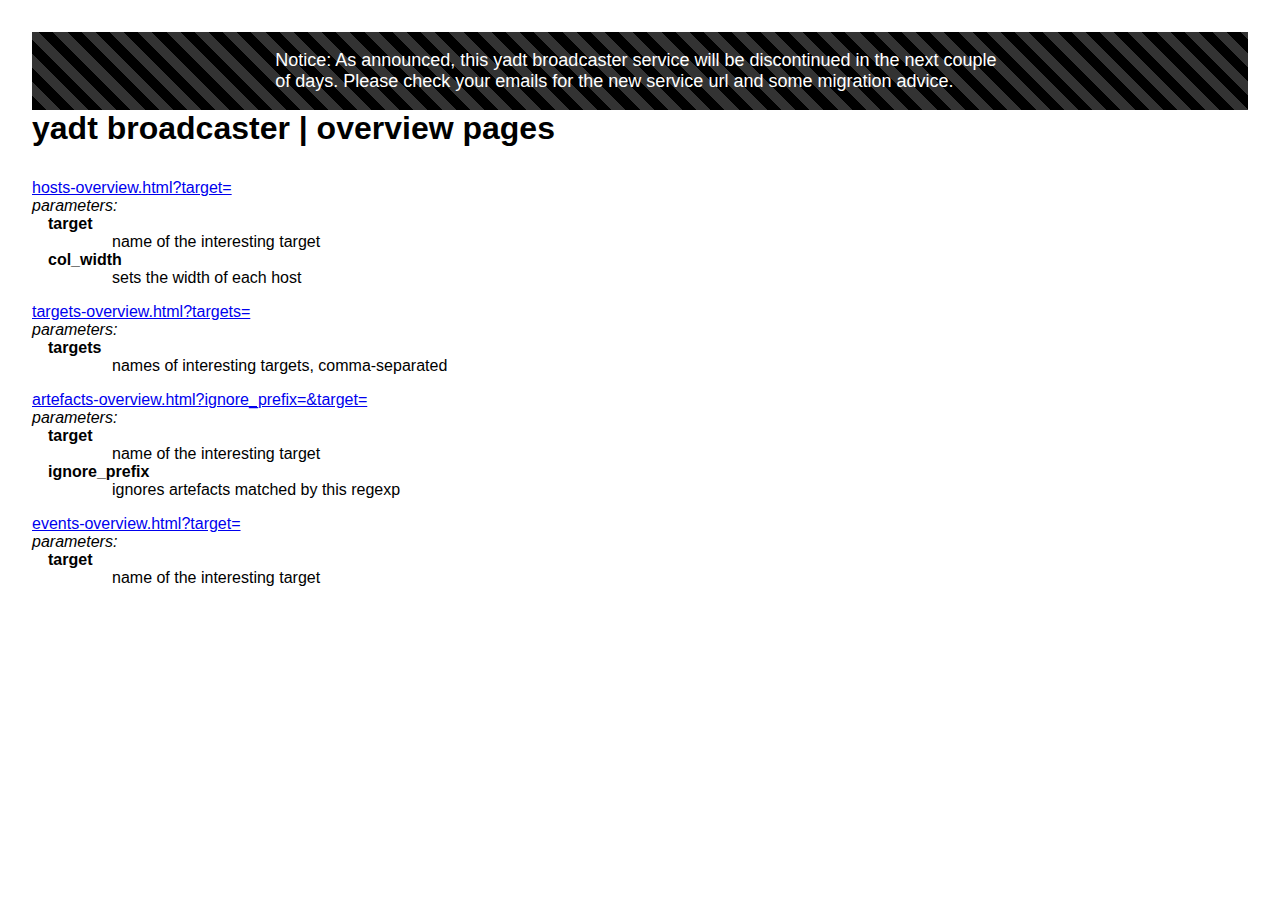
<file: src/var/yadtbroadcast-server/docroot/index.html>
<html>
    <head>
        <title>yadt broadcaster | overview</title>
        <link rel="stylesheet" type="text/css" href="styles/minimal.css"/>
        <style>
            dl {
                padding-left: 1em;
            }
            dt {
                font-weight: bold;
            }
            dd {
                padding-left: 4em;
            }
            ul {
                list-style: none;
                padding: 1em 0;
                margin-bottom: 2em;
            }
            li {
                margin-top: 1em;
            }
        </style>
    </head>
    <body>

        <div style="padding: 1em 20% 1em; font-size: large; color: white; background: repeating-linear-gradient(45deg, black, black 10px, #333 10px, #333 20px);">
            Notice: As announced, this yadt broadcaster service will be discontinued in the next couple of days.
            Please check your emails for the new service url and some migration advice.
        </div>


        <h1>yadt broadcaster | overview pages</h1>

        <ul>
            <li>
                <a href="hosts-overview.html?target=">hosts-overview.html?target=</a><br/>
                <em>parameters:</em>
                <dl>
                    <dt>target</dt><dd>name of the interesting target</dd>
                    <dt>col_width</dt><dd>sets the width of each host</dd>
                </dl>
            </li>
            <li><a href="targets-overview.html?targets=">targets-overview.html?targets=</a><br/>
                <em>parameters:</em>
                <dl>
                    <dt>targets</dt><dd>names of interesting targets, comma-separated</dd>
                </dl>
            </li>
            <li><a href="artefacts-overview.html?ignore_prefix=&target=">artefacts-overview.html?ignore_prefix=&target=</a><br/>
                <em>parameters:</em>
                <dl>
                    <dt>target</dt><dd>name of the interesting target</dd>
                    <dt>ignore_prefix</dt><dd>ignores artefacts matched by this regexp</dd>
                </dl>
            </li>
            <li><a href="events-overview.html?target=">events-overview.html?target=</a><br/>
                <em>parameters:</em>
                <dl>
                    <dt>target</dt><dd>name of the interesting target</dd>
                </dl>
            </li>
        </ul>
    </body>
</html>
</file>
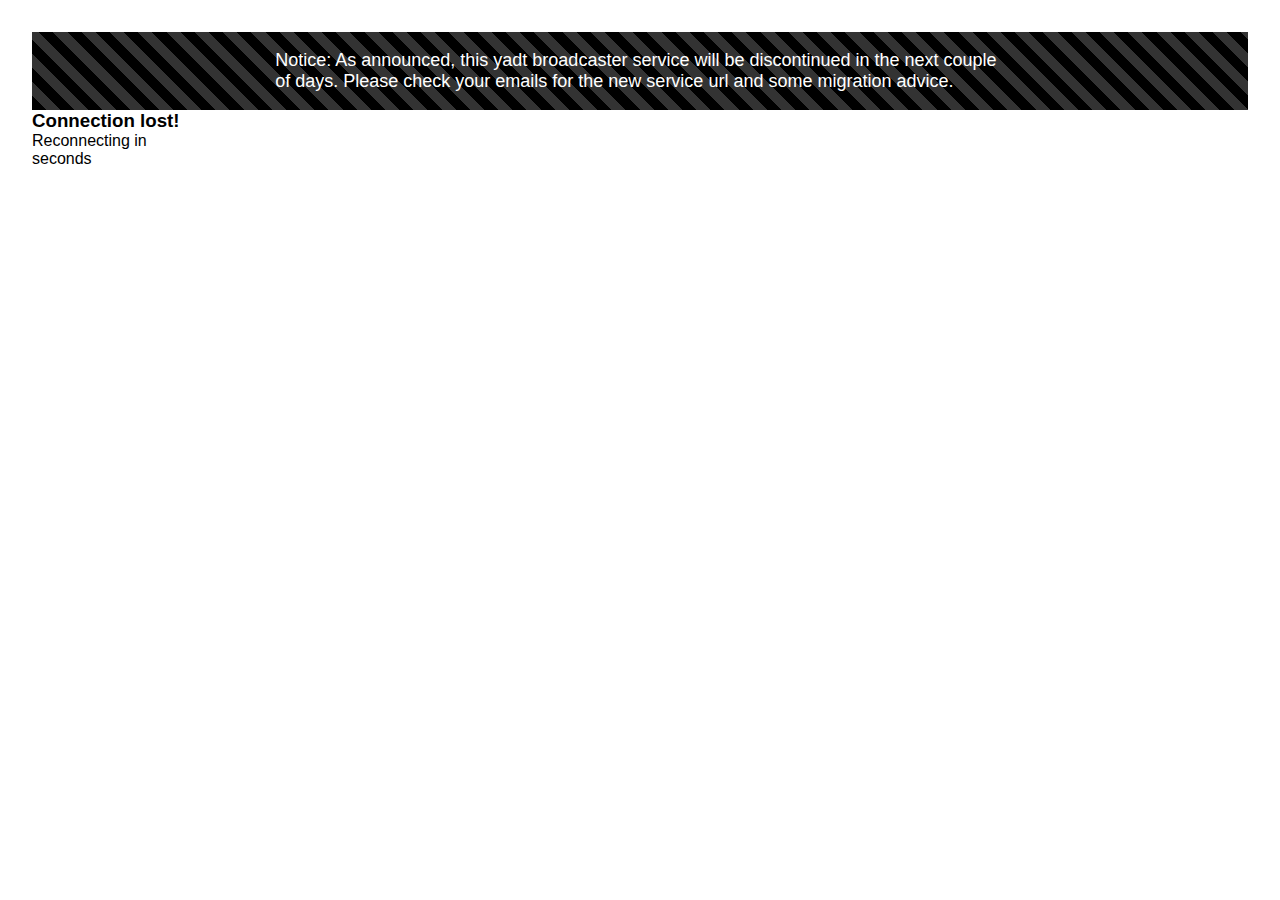
<file: src/var/yadtbroadcast-server/docroot/artefacts-overview.html>
<!DOCTYPE html>
<html>
    <head>
        <script src="lib/jquery.min.js"></script>
        <script src="lib/jquery-ui.min.js"></script>
        <script src="lib/autobahn.js"></script>
        <script src="lib/d3.js"></script>

        <script src="lib/ybc.js"></script>
        <script src="artefacts-overview.js"></script>

        <style>
            * {
                margin: 0;
                padding: 0;
            }
            body {
                padding: 2em 2em;
                font-family: 'Droid Sans', sans-serif;
            }
            h2 {
                padding: 1ex 1ex 1ex 0;
                text-transform: uppercase;
            }
            .artefactname {
                text-align: right;
                padding-right: 2em;
            }
            th {
                padding-right: 1em;
            }
            table {
                border-collapse: collapse;
            }
            tr {
                border-bottom: 1px solid grey;
            }
            .version {
                padding: 1ex 1ex;
            }
        </style>
    </head>
    <body>

        <div style="padding: 1em 20% 1em; font-size: large; color: white; background: repeating-linear-gradient(45deg, black, black 10px, #333 10px, #333 20px);">
            Notice: As announced, this yadt broadcaster service will be discontinued in the next couple of days.
            Please check your emails for the new service url and some migration advice.
        </div>

        <div id="wrapper">
            <section/>
        </div>
        <div id="overlay">
            <div id="countdown">
                <h3>Connection lost!</h3>
                Reconnecting in<br/>
                <div id="seconds">
                    <span id="counter"></span> seconds
                </div>
            </div>
        </div>

    </body>
</html>
</file>
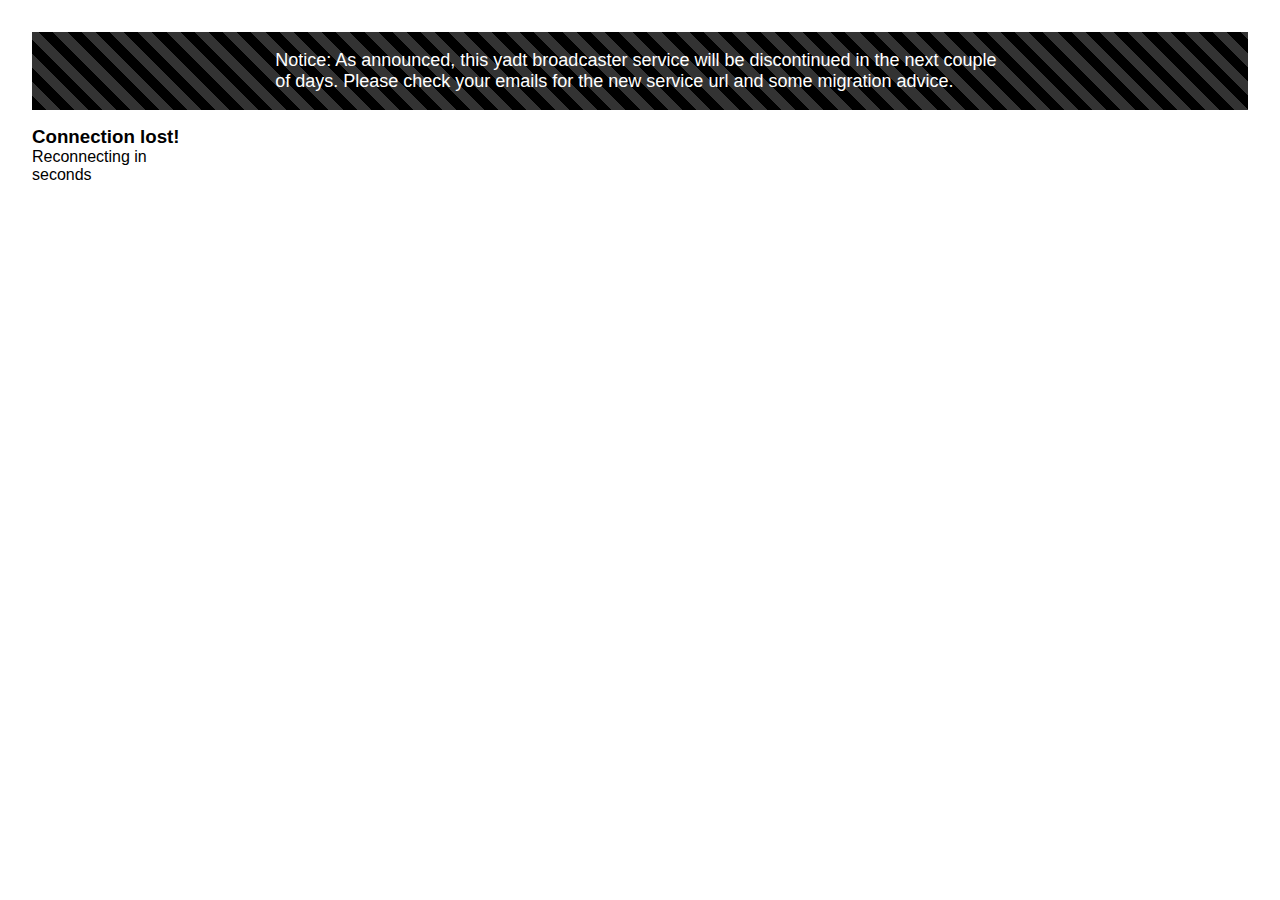
<file: src/var/yadtbroadcast-server/docroot/events-overview.html>
<!DOCTYPE html>
<html>
    <head>
        <script src="lib/jquery.min.js"></script>
        <script src="lib/jquery-ui.min.js"></script>
        <script src="lib/autobahn.js"></script>
        <script src="lib/d3.js"></script>
        <script src="lib/moment.min.js"></script>

        <script src="lib/ybc.js"></script>

        <style>
            @import url(http://fonts.googleapis.com/css?family=Ubuntu:400,700);

            * {
                margin: 0;
                padding: 0;
            }
            body {
                padding: 2em 2em;
                font-family: 'Ubuntu Light', sans-serif;
            }
            #wrapper {
                padding-top: 1em;
            }
            #wrapper div {
                font-size: 80%;
            }
        </style>
    </head>
    <body>

        <div style="padding: 1em 20% 1em; font-size: large; color: white; background: repeating-linear-gradient(45deg, black, black 10px, #333 10px, #333 20px);">
            Notice: As announced, this yadt broadcaster service will be discontinued in the next couple of days.
            Please check your emails for the new service url and some migration advice.
        </div>

        <div id="wrapper">
        </div>

        <div id="overlay">
            <div id="countdown">
                <h3>Connection lost!</h3>
                Reconnecting in<br/>
                <div id="seconds">
                    <span id="counter"></span> seconds
                </div>
            </div>
        </div>

        <script>
            var target = $.getUrlVar('target');
            onSessionOpen = function(sess) {
                sess.subscribe(target, onEvent);
            };

            var max_events = $.getUrlVar('max_events') || 40;

            var events = [];
            var nr = 0;

            function onEvent(topicUri, event) {
                if (event.id == "force-reload") {
                    window.location.replace(window.location.href);
                    window.location.reload(true);
                }
                if (event.type == "event") {
                    console.log(event);

                    if (event.id == "cmd" || event.id == "request") {
                        event.timestamp = moment().format("YYYY-MM-DD HH:mm:ss");
                        event.nr = nr++;
                        events.push(event);
                        while (events.length > max_events) {
                            events.shift();
                        }
                        var lines = d3.select("#wrapper")
                            .selectAll("div")
                            .data(events, key=function(d){return d.nr;});
                            lines.enter().append("div")
                                .style("position", "relative")
                                .text(function(d, i){
                                line = d.nr + " - " + d.timestamp + " - " + d.id + " " + d.cmd;
                                if (d.args) {
                                    for (i in d.args) {
                                        line += " " + d.args[i];
                                    }
                                }
                                if (d.state) {
                                    line += " " + d.state;
                                }
                                return line;
                            });
                        lines.exit().remove();
                    }
                }
            }
        </script>
    </body>
</html>
</file>
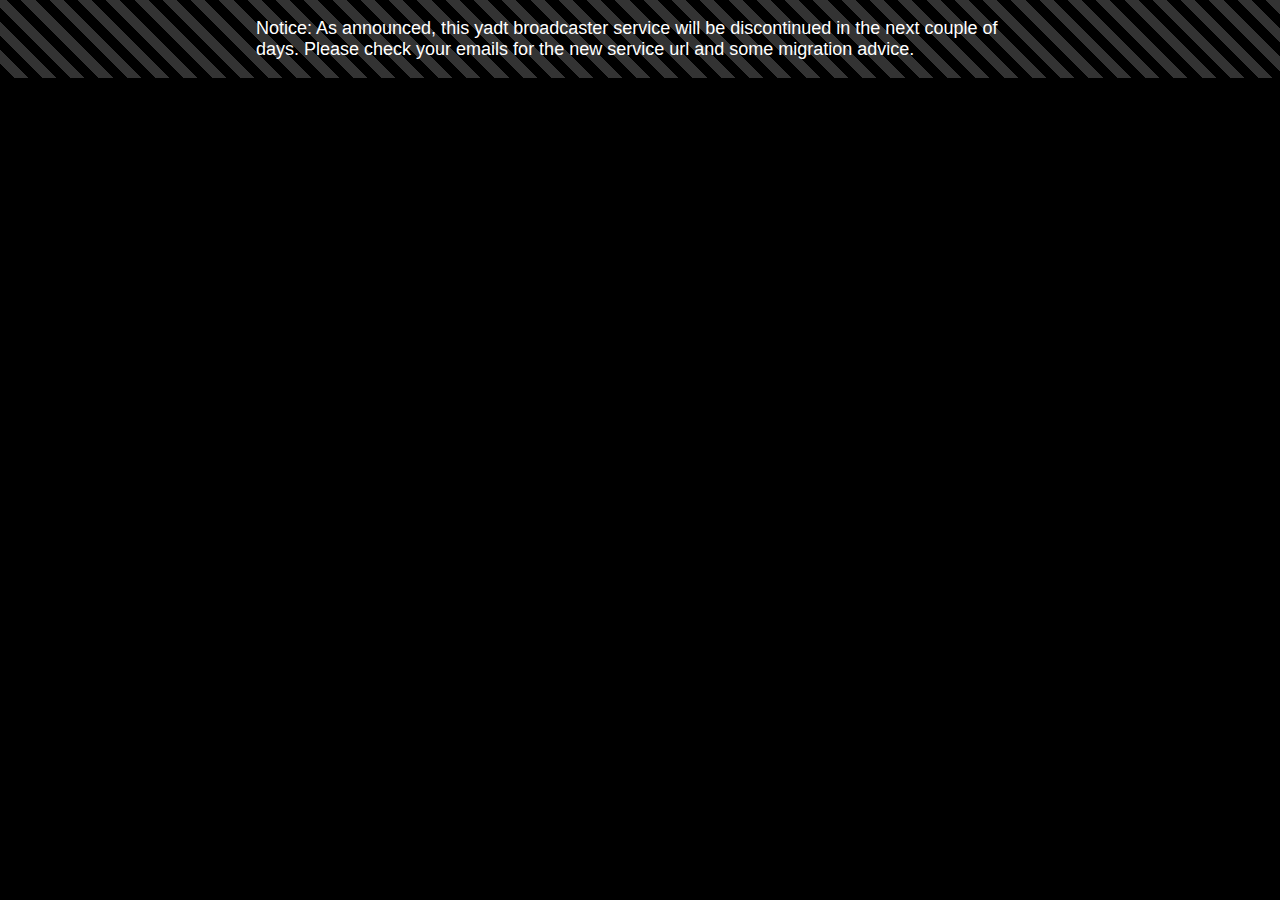
<file: src/var/yadtbroadcast-server/docroot/hosts-overview.html>
<!DOCTYPE html>
<html>
    <head>
        <script src="lib/jquery.min.js"></script>
        <script src="lib/jquery-ui.min.js"></script>
        <script src="lib/autobahn.js"></script>
        <script src="lib/d3.js"></script>

        <script src="lib/ybc.js"></script>

        <link type="text/css" rel="stylesheet" href="styles/ybc.css"/>
    </head>
    <body>

        <div style="padding: 1em 20% 1em; font-size: large; color: white; background: repeating-linear-gradient(45deg, black, black 10px, #333 10px, #333 20px);">
            Notice: As announced, this yadt broadcaster service will be discontinued in the next couple of days.
            Please check your emails for the new service url and some migration advice.
        </div>

        <div id="wrapper">
            <section/>
        </div>
        <div id="overlay">
            <div id="countdown">
                <h3>Connection lost!</h3>
                Reconnecting in<br/>
                <div id="seconds">
                    <span id="counter"></span> seconds
                </div>
            </div>
        </div>

        <script>
            var target = $.getUrlVar('target');
            onSessionOpen = function(sess) {
                sess.subscribe(target, onEvent);
            };
            var col_width = $.getUrlVar('col_width') || '30em';

            function URI(d) {
                return d.uri;
            }

            function NAME(d) {
                return d.name;
            }

            function onEvent(topicUri, event) {
                if (event.id == "force-reload") {
                    window.location.replace(window.location.href);
                    window.location.reload(true);
                }
                if (event.id == "full-update") {
                    console.log(event.id + " received");
                    console.log(event);
                    var groups = d3.select("section").selectAll("div")
                        .data(event.payload)
                        ;
                    groups.enter()
                        .append("div")
                        .attr("class", "hostGroupCluster")
                        ;
                    groups.exit().remove();
                    groups = d3.select("section").selectAll("div").data(event.payload);

                    var hosts = groups.selectAll("div").data(I, key=NAME);
                    var new_hosts = hosts.enter()
                        .append("div")
                        .attr("class", "hostGroupItem")
                        .style("width", col_width)
                        ;
                    new_hosts
                        .append("h2")
                        .attr("class", "hosts")
                        .text(function(d){return d.name;})
                        ;
                    new_hosts
                        .append("ul")
                        .attr("class", "hosts")
                        ;
                    /*
                    new_hosts
                        .append("div")
                        .attr("class", "hosts")
                            .append("table")
                        ;
                    */
                    hosts.exit().remove();
                    hosts = groups.selectAll("div").data(I, key=NAME);

                    var services = hosts.selectAll("ul.hosts").selectAll("li")
                        .data(function(d){return d.services;}, key=URI)
                        ;
                    services.enter()
                        .append("li")
                        .attr("class", "service")
                        .text(function(d){return d.name;})
                        .style("background-color", get_background_color)
                        ;

                    services = d3.selectAll("li.service")
                        .transition().duration(1000).ease("exp-in-out")
                        .style("background-color", get_background_color)
                        ;



                    /*var artefacts = hosts
                        .select("table")
                        .selectAll("tr")
                        .data(function(d){return d.artefacts;}, key=URI)
                        ;

                    var new_artefacts = artefacts.enter()
                        .append("tr")
                        .attr("class", "artefact")
                        ;
                    new_artefacts
                        .append("td")
                        .attr("class", "name")
                        .text(function(d){console.log('new: ' + d.name); return d.name;})
                        ;
                    new_artefacts
                        .append("td")
                        .attr("class", "value")
                        .text(function(d){return d.current;})
                        ;
                    artefacts.exit().remove();

                    hosts.selectAll("tr.artefact")
                        .select("td.value")
                        .text(function(d){return d.current;})
                        ;
                    */
                }
                if (event.id == "service-change") {
                    console.log(event.id + " received");
                    console.log(event);
                    var services = d3.select("section").selectAll(".service")
                        .data(event.payload, key=URI)
                            .transition().duration(1000).ease("exp-in-out")
                            .style("background-color", get_background_color)
                        ;
                }
            }
        </script>
    </body>
</html>
</file>
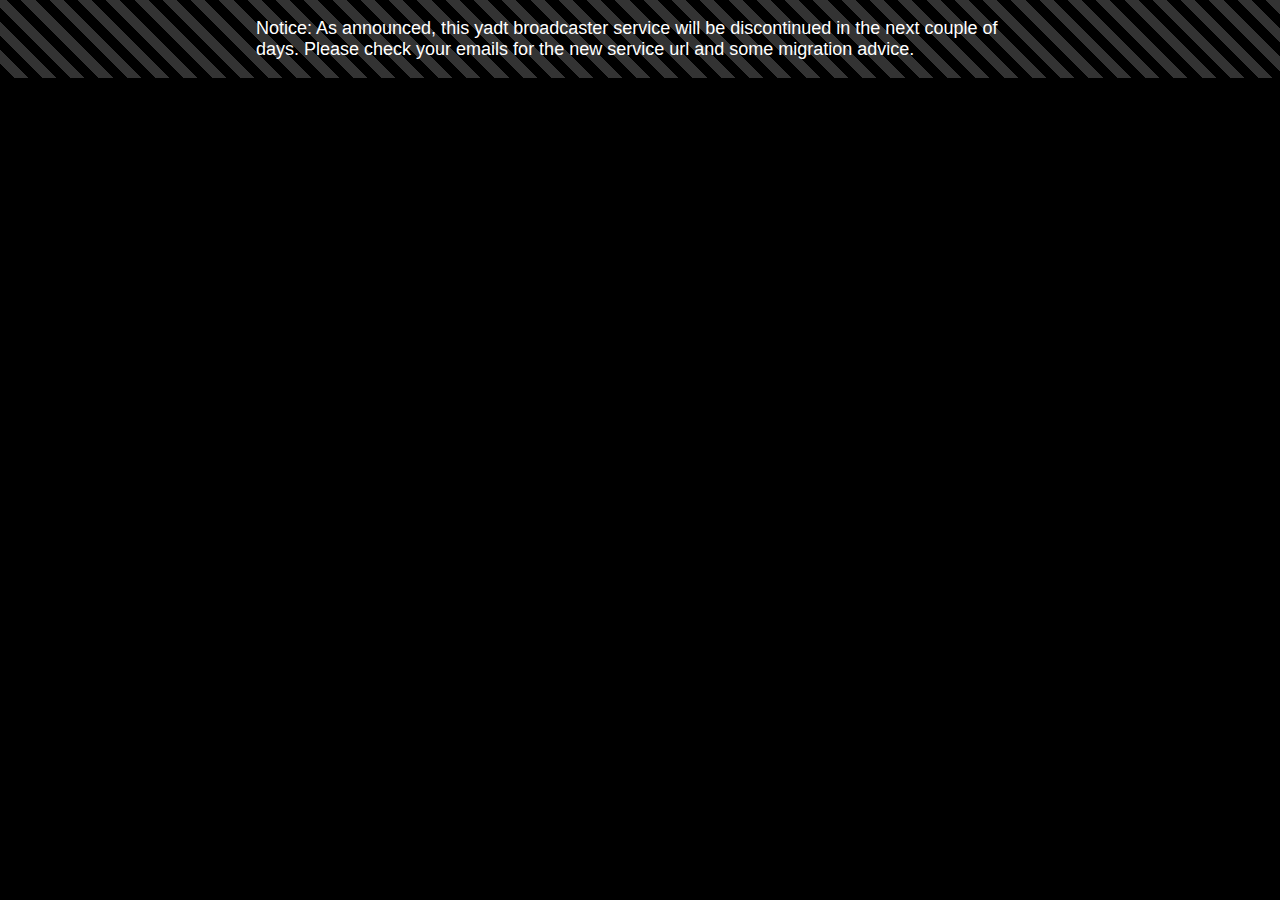
<file: src/var/yadtbroadcast-server/docroot/targets-overview.html>
<!DOCTYPE html>
<html>
    <head>
        <script src="lib/jquery.min.js"></script>
        <script src="lib/jquery-ui.min.js"></script>
        <script src="lib/autobahn.js"></script>
        <script src="lib/d3.js"></script>

        <script src="lib/ybc.js"></script>

        <link type="text/css" rel="stylesheet" href="styles/ybc.css"/>
        <style>
            td {
                width: 40px;
                height: 40px;
                border: 1px solid black;
            }
            h2 {
                text-align: right;
                margin: 0;
                margin-right: 1em;
                width: 6em;
            }
            a {
                color: #fff;
                text-decoration: none;
            }
        </style>
    </head>
    <body>

        <div style="padding: 1em 20% 1em; font-size: large; color: white; background: repeating-linear-gradient(45deg, black, black 10px, #333 10px, #333 20px);">
            Notice: As announced, this yadt broadcaster service will be discontinued in the next couple of days.
            Please check your emails for the new service url and some migration advice.
        </div>

        <div id="wrapper">
            <section><table/></section>
        </div>
        <div id="overlay">
            <div id="countdown">
                <h3>Connection lost!</h3>
                Reconnecting in<br/>
                <div id="seconds">
                    <span id="counter"></span> seconds
                </div>
            </div>
        </div>

        <script>
            var targetnames = [];
            var targets = Object();

            onSessionOpen = function(sess) {
                targetnames = $.getUrlVar('targets').split(",");
                targetnames.map(function(target){
                    console.log("subscribing to " + target);
                    sess.subscribe(target, onEvent);
                });
            };

            function get_padding(d) {
                return get_up_down_response(d, "0", "10px 1px");
            }
            function get_border_width(d) {
                return get_up_down_response(d, "10px 0px", "0");
            }

            function onEvent(topicUri, event) {
                if (event.id == "force-reload") {
                    window.location.replace(window.location.href);
                    window.location.reload(true);
                }
                if (event.id == "full-update") {
                    console.log(event.id + " received");
                    console.log(event);
                    targets[event.target] = event.payload;

                    var target_doms = d3.select("table").selectAll("tr")
                        .data(targetnames)
                        .enter()
                            .append("tr")
                            .attr("class", "hostGroupCluster")
                            ;
                            target_doms.append("td").append("h2")
                            .append("a")
                                    .attr("href", function(d){return "/hosts-overview.html?target=" + d;})
                                    .text(I);
                    d3.select("table").selectAll("tr").selectAll("td")
                        .data(
                            function(d){
                                var services = [];
                                if (targets[d]) {
                                    targets[d].map(function(hostgroup){
                                        hostgroup.map(function(host){
                                            host.services.map(function(service){
                                                services.push(service);
                                            });
                                        });
                                    });
                                }
                                return services;
                            }, key=function(d) {
                                return d.uri;
                            }
                        )
                        .enter()
                            .append("td")
                            .attr("class", "service")
                            .attr("title", function(d){return d.uri;})
                            .style("height", "40px")
                        ;
                    d3.selectAll("td.service")
                        .transition().duration(1000).ease("exp-in-out")
                        .style("background-color", get_background_color)
                        .style("padding", get_padding)
                        .style("border-width", get_border_width)
                        ;
                }
                if (event.id == "service-change") {
                    console.log(event.id + " received");
                    console.log(event);
                    var services = d3.select("section").selectAll(".service")
                        .data(event.payload, key=function(d){return d.uri;})
                            .transition().duration(1000).ease("exp-in-out")
                            .style("background-color", get_background_color)
                            .style("padding", get_padding)
                            .style("border-width", get_border_width)
                        ;
                }
            }
        </script>
    </body>
</html>
</file>
<file: src/var/yadtbroadcast-server/docroot/styles/minimal.css>
* {
    margin: 0;
    padding: 0;
}
body {
    padding: 2em 2em;
    font-family: 'Droid Sans', sans-serif;
}
h2 {
    padding: 1ex 1em 1ex 0;
    text-transform: uppercase;
}
</file>
<file: src/var/yadtbroadcast-server/docroot/styles/ybc.css>
body {
    background: #000;
    margin: 0;
    padding: 0;
    color: #fff;
    font-family: 'Droid Sans', sans-serif;
}
ul {
    list-style: none;
}
h2 {
    text-transform: uppercase;
}
header, section, article, footer { display: block; }
.hosts {
    background-color: #444;
    border: 10px solid #444;
    margin: 1px;
}
.artefact .name {
    text-align: right;
    padding-right: 1em;
}
.artefact {
    font-size: 60%;
    text-shadow: 0 0 0 black;
}
.hostGroupItem {
    float: left;
    width: 40ex;
    margin: 1px;
}
.hostGroupItem li {
    padding: 1ex 1em 1ex;
    border: 1px solid black;
    margin: 1px 0px 1px;
}
.hostGroupItem h2, .hostGroupItem ul, .hostGroupItem div, li, td.service {
    padding: 8px 8px 8px; 
    margin: 1px 0px 1px;
    color: #fff; 

    -webkit-border-radius: 3px;
    -moz-border-radius: 3px;
    -ms-border-radius: 3px;
    -khtml-border-radius: 3px;
    border-radius: 3px;

    font-size: 120%;
    text-align: left;
    font-weight: bold; 
    text-shadow: 0 0 8px black, -1px 0 black, 0 1px black, 1px 0 black, 0 -1px black;
}
.hostGroupItem h2 {
    font-size: 160%;
}
#overlay {
    position: fixed;
    top: 0;
    left: 0;
    width: 100%;
    height: 100%;
    background: #000;
    filter: alpha(opacity=70);
    -moz-opacity: .7;
    -khtml-opacity: .7;
    opacity: .7;
    z-index: 3000;
    display: none;
}
#countdown {
    position: absolute;
    top: 10%;
    left: 10%;
    width: 500px;
    height: 200px;
    filter: alpha(opacity=100);
    -moz-opacity: 1;
    -khtml-opacity: 1;
    opacity: 1;
    z-index: 3001;
    margin: 0 0 0 0;
    color: #fff;
    font-size: 2em;
    text-shadow: 1px 3px #000;
    text-align: left;
}
#counter {
    font-size: 10em;
    text-shadow: 2px 4px #000;
    line-height: 1em;
}
#seconds {
    text-align: right;
}
.notice {
    padding: 0ex 2em 1ex;

}
</file>
